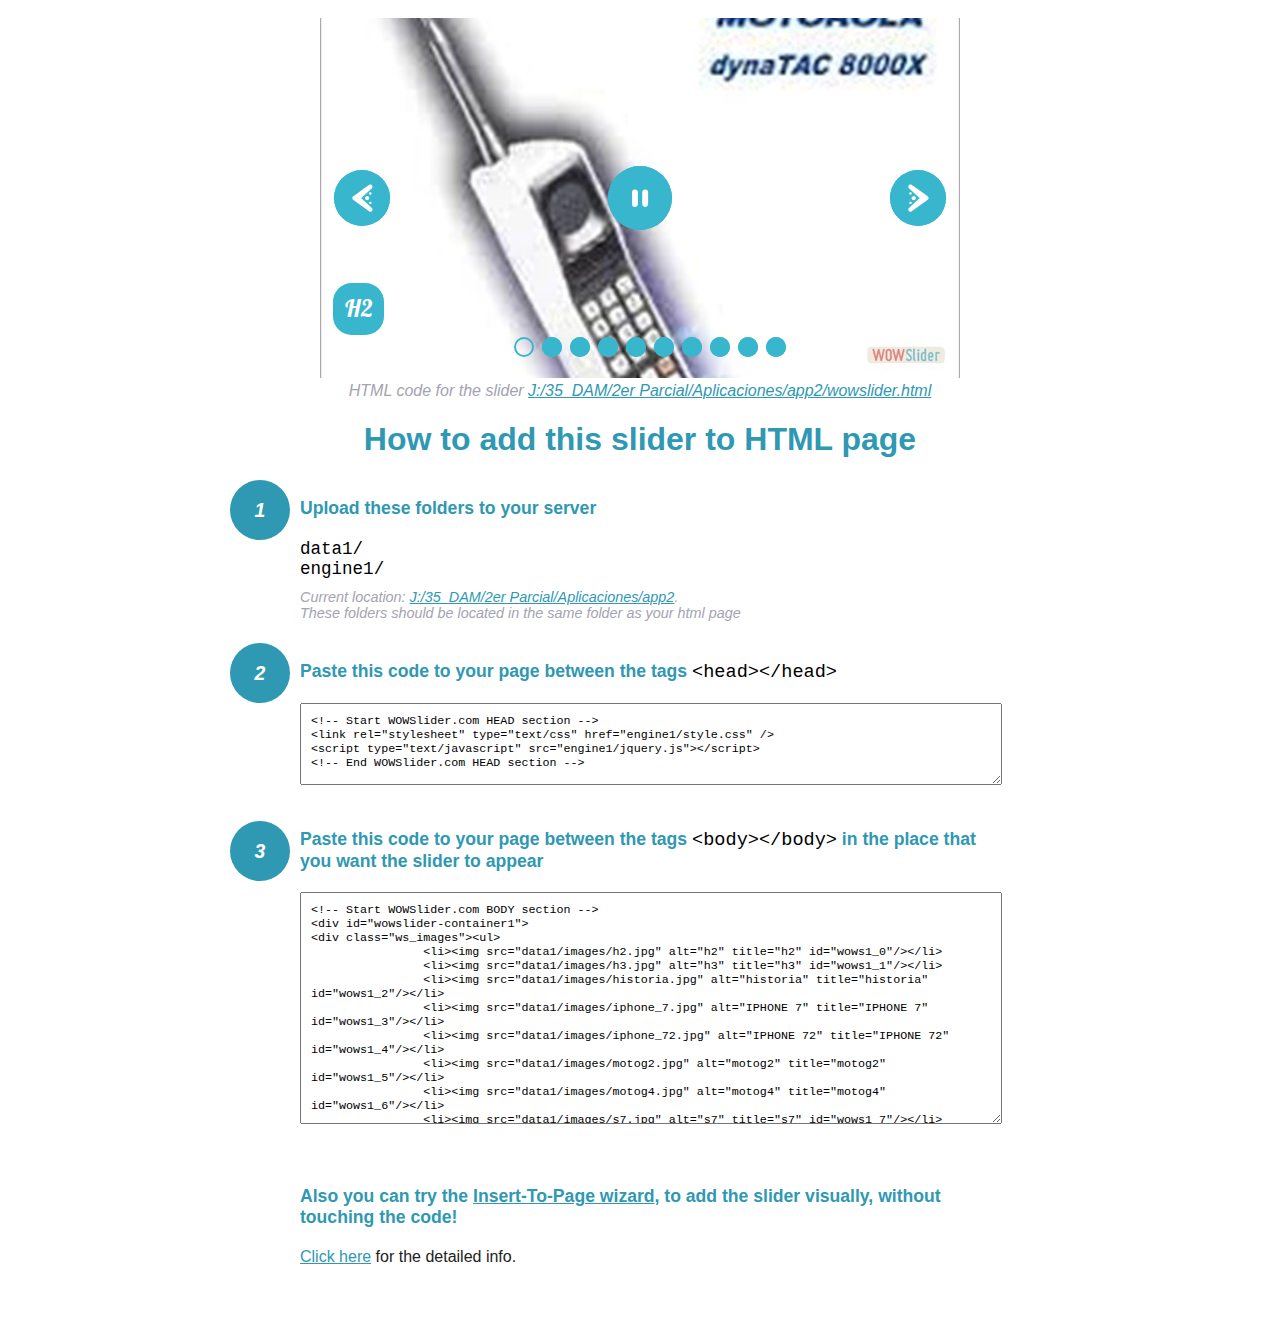
<file: wowslider-howto.html>
<!DOCTYPE html>
<html>
<head>
	<title>WOWSlider</title>
	<meta http-equiv="content-type" content="text/html; charset=utf-8" />
	<meta name="description" content="WOWSlider" />
	
	<!-- Start WOWSlider.com HEAD section --> <!-- add to the <head> of your page -->
	<link rel="stylesheet" type="text/css" href="engine1/style.css" />
	<script type="text/javascript" src="engine1/jquery.js"></script>
	<!-- End WOWSlider.com HEAD section -->


<style>
.instuction {
	font-family: sans-serif, Arial;
	display: block;
	margin: 0 auto;
	max-width: 820px;
	width: 100%;
	padding: 0 70px;
	color: #222;
	-webkit-box-sizing: border-box;
	-moz-box-sizing: border-box;
	box-sizing: border-box;
}
.instuction h1 img {
	max-width: 170px;
	vertical-align: middle;
	margin-bottom: 10px;
}
.instuction h1 {
	color: #2F98B3;
	text-align: center;
}
.instuction h2 {
	position: relative;
	font-size: 1.1em;
	color: #2F98B3;
	margin-bottom: 20px;
	margin-top: 40px;
}
.instuction h2 span.num {
	position: absolute;
	left: -70px;
	top: -18px;
	display: inline-block;
	vertical-align: middle;
	font-style: italic;
	font-size: 1.1em;
	width: 60px;
	height: 60px;
	line-height: 60px;
	text-align: center;
	background: #2F98B3;
	color: #fff;
	border-radius: 50%;
}
.instuction .mono {
	color: #000;
	font-family: monospace;
	font-size: 1.3em;
	font-weight: normal;
}
.instuction li.mono {
	font-size: 1.5em;
}

.instuction ul {
	font-size: 0.9em;
	margin-top: 0;
	padding-left: 0;
	list-style: none;
}
.instuction .note {
	color: #A3A3B2;
	font-style: italic;
	padding-top: 10px;
}
.instuction p.note {
	text-align: center;
	padding-top: 0;
	margin-top: 4px;
}
.instuction textarea {
	font-size: 0.9em;
	min-height: 60px;
	padding: 10px;
	margin: 0;
	overflow: auto;
	max-width: 100%;
	width: 100%;
}
.instuction a,
.instuction a:visited {
	color: #2F98B3;
}
</style>


</head>
<body style="margin:auto">

<br>

<!-- Start WOWSlider.com BODY section --> <!-- add to the <body> of your page -->
<div id="wowslider-container1">
<div class="ws_images"><ul>
		<li><img src="data1/images/h2.jpg" alt="h2" title="h2" id="wows1_0"/></li>
		<li><img src="data1/images/h3.jpg" alt="h3" title="h3" id="wows1_1"/></li>
		<li><img src="data1/images/historia.jpg" alt="historia" title="historia" id="wows1_2"/></li>
		<li><img src="data1/images/iphone_7.jpg" alt="IPHONE 7" title="IPHONE 7" id="wows1_3"/></li>
		<li><img src="data1/images/iphone_72.jpg" alt="IPHONE 72" title="IPHONE 72" id="wows1_4"/></li>
		<li><img src="data1/images/motog2.jpg" alt="motog2" title="motog2" id="wows1_5"/></li>
		<li><img src="data1/images/motog4.jpg" alt="motog4" title="motog4" id="wows1_6"/></li>
		<li><img src="data1/images/s7.jpg" alt="s7" title="s7" id="wows1_7"/></li>
		<li><a href="http://wowslider.com"><img src="data1/images/cel2.jpg" alt="wowslider" title="cel2" id="wows1_8"/></a></li>
		<li><img src="data1/images/celular.jpg" alt="celular" title="celular" id="wows1_9"/></li>
	</ul></div>
	<div class="ws_bullets"><div>
		<a href="#" title="h2"><span><img src="data1/tooltips/h2.jpg" alt="h2"/>1</span></a>
		<a href="#" title="h3"><span><img src="data1/tooltips/h3.jpg" alt="h3"/>2</span></a>
		<a href="#" title="historia"><span><img src="data1/tooltips/historia.jpg" alt="historia"/>3</span></a>
		<a href="#" title="IPHONE 7"><span><img src="data1/tooltips/iphone_7.jpg" alt="IPHONE 7"/>4</span></a>
		<a href="#" title="IPHONE 72"><span><img src="data1/tooltips/iphone_72.jpg" alt="IPHONE 72"/>5</span></a>
		<a href="#" title="motog2"><span><img src="data1/tooltips/motog2.jpg" alt="motog2"/>6</span></a>
		<a href="#" title="motog4"><span><img src="data1/tooltips/motog4.jpg" alt="motog4"/>7</span></a>
		<a href="#" title="s7"><span><img src="data1/tooltips/s7.jpg" alt="s7"/>8</span></a>
		<a href="#" title="cel2"><span><img src="data1/tooltips/cel2.jpg" alt="cel2"/>9</span></a>
		<a href="#" title="celular"><span><img src="data1/tooltips/celular.jpg" alt="celular"/>10</span></a>
	</div></div><div class="ws_script" style="position:absolute;left:-99%"><a href="http://wowslider.com">wowslider.com</a> by WOWSlider.com v8.7</div>
<div class="ws_shadow"></div>
</div>	
<script type="text/javascript" src="engine1/wowslider.js"></script>
<script type="text/javascript" src="engine1/script.js"></script>
<!-- End WOWSlider.com BODY section -->


<div class="instuction">
	<p class="note">HTML code for the slider <a href="file:///J:/35_DAM/2er Parcial/Aplicaciones/app2/wowslider.html">J:/35_DAM/2er Parcial/Aplicaciones/app2/wowslider.html</a></p>

	<h1>
		How to add this slider to HTML page
	</h1>

	<h2><span class="num">1</span> Upload these folders to your server</h2>
	<ul>
		<li class="mono">data1/</li>
		<li class="mono">engine1/</li>
		<li class="note">Current location: <a href="file:///J:/35_DAM/2er Parcial/Aplicaciones/app2">J:/35_DAM/2er Parcial/Aplicaciones/app2</a>. <br>These folders should be located in the same folder as your html page</li>
	</ul>

	<h2><span class="num">2</span> Paste this code to your page between the tags <span class="mono">&lt;head&gt;&lt;/head&gt;</span></h2>
	<textarea onclick="this.select()">&lt;!-- Start WOWSlider.com HEAD section --&gt;
&lt;link rel=&quot;stylesheet&quot; type=&quot;text/css&quot; href=&quot;engine1/style.css&quot; /&gt;
&lt;script type=&quot;text/javascript&quot; src=&quot;engine1/jquery.js&quot;&gt;&lt;/script&gt;
&lt;!-- End WOWSlider.com HEAD section --&gt;</textarea>


	<h2><span class="num" style="top: -8px;">3</span> Paste this code to your page between the tags <span class="mono">&lt;body&gt;&lt;/body&gt;</span> in the place that you want the slider to appear</h2>
	<textarea onclick="this.select()" rows="15">&lt;!-- Start WOWSlider.com BODY section --&gt;
&lt;div id=&quot;wowslider-container1&quot;&gt;
&lt;div class=&quot;ws_images&quot;&gt;&lt;ul&gt;
		&lt;li&gt;&lt;img src=&quot;data1/images/h2.jpg&quot; alt=&quot;h2&quot; title=&quot;h2&quot; id=&quot;wows1_0&quot;/&gt;&lt;/li&gt;
		&lt;li&gt;&lt;img src=&quot;data1/images/h3.jpg&quot; alt=&quot;h3&quot; title=&quot;h3&quot; id=&quot;wows1_1&quot;/&gt;&lt;/li&gt;
		&lt;li&gt;&lt;img src=&quot;data1/images/historia.jpg&quot; alt=&quot;historia&quot; title=&quot;historia&quot; id=&quot;wows1_2&quot;/&gt;&lt;/li&gt;
		&lt;li&gt;&lt;img src=&quot;data1/images/iphone_7.jpg&quot; alt=&quot;IPHONE 7&quot; title=&quot;IPHONE 7&quot; id=&quot;wows1_3&quot;/&gt;&lt;/li&gt;
		&lt;li&gt;&lt;img src=&quot;data1/images/iphone_72.jpg&quot; alt=&quot;IPHONE 72&quot; title=&quot;IPHONE 72&quot; id=&quot;wows1_4&quot;/&gt;&lt;/li&gt;
		&lt;li&gt;&lt;img src=&quot;data1/images/motog2.jpg&quot; alt=&quot;motog2&quot; title=&quot;motog2&quot; id=&quot;wows1_5&quot;/&gt;&lt;/li&gt;
		&lt;li&gt;&lt;img src=&quot;data1/images/motog4.jpg&quot; alt=&quot;motog4&quot; title=&quot;motog4&quot; id=&quot;wows1_6&quot;/&gt;&lt;/li&gt;
		&lt;li&gt;&lt;img src=&quot;data1/images/s7.jpg&quot; alt=&quot;s7&quot; title=&quot;s7&quot; id=&quot;wows1_7&quot;/&gt;&lt;/li&gt;
		&lt;li&gt;&lt;a href=&quot;http://wowslider.com&quot;&gt;&lt;img src=&quot;data1/images/cel2.jpg&quot; alt=&quot;wowslider&quot; title=&quot;cel2&quot; id=&quot;wows1_8&quot;/&gt;&lt;/a&gt;&lt;/li&gt;
		&lt;li&gt;&lt;img src=&quot;data1/images/celular.jpg&quot; alt=&quot;celular&quot; title=&quot;celular&quot; id=&quot;wows1_9&quot;/&gt;&lt;/li&gt;
	&lt;/ul&gt;&lt;/div&gt;
	&lt;div class=&quot;ws_bullets&quot;&gt;&lt;div&gt;
		&lt;a href=&quot;#&quot; title=&quot;h2&quot;&gt;&lt;span&gt;&lt;img src=&quot;data1/tooltips/h2.jpg&quot; alt=&quot;h2&quot;/&gt;1&lt;/span&gt;&lt;/a&gt;
		&lt;a href=&quot;#&quot; title=&quot;h3&quot;&gt;&lt;span&gt;&lt;img src=&quot;data1/tooltips/h3.jpg&quot; alt=&quot;h3&quot;/&gt;2&lt;/span&gt;&lt;/a&gt;
		&lt;a href=&quot;#&quot; title=&quot;historia&quot;&gt;&lt;span&gt;&lt;img src=&quot;data1/tooltips/historia.jpg&quot; alt=&quot;historia&quot;/&gt;3&lt;/span&gt;&lt;/a&gt;
		&lt;a href=&quot;#&quot; title=&quot;IPHONE 7&quot;&gt;&lt;span&gt;&lt;img src=&quot;data1/tooltips/iphone_7.jpg&quot; alt=&quot;IPHONE 7&quot;/&gt;4&lt;/span&gt;&lt;/a&gt;
		&lt;a href=&quot;#&quot; title=&quot;IPHONE 72&quot;&gt;&lt;span&gt;&lt;img src=&quot;data1/tooltips/iphone_72.jpg&quot; alt=&quot;IPHONE 72&quot;/&gt;5&lt;/span&gt;&lt;/a&gt;
		&lt;a href=&quot;#&quot; title=&quot;motog2&quot;&gt;&lt;span&gt;&lt;img src=&quot;data1/tooltips/motog2.jpg&quot; alt=&quot;motog2&quot;/&gt;6&lt;/span&gt;&lt;/a&gt;
		&lt;a href=&quot;#&quot; title=&quot;motog4&quot;&gt;&lt;span&gt;&lt;img src=&quot;data1/tooltips/motog4.jpg&quot; alt=&quot;motog4&quot;/&gt;7&lt;/span&gt;&lt;/a&gt;
		&lt;a href=&quot;#&quot; title=&quot;s7&quot;&gt;&lt;span&gt;&lt;img src=&quot;data1/tooltips/s7.jpg&quot; alt=&quot;s7&quot;/&gt;8&lt;/span&gt;&lt;/a&gt;
		&lt;a href=&quot;#&quot; title=&quot;cel2&quot;&gt;&lt;span&gt;&lt;img src=&quot;data1/tooltips/cel2.jpg&quot; alt=&quot;cel2&quot;/&gt;9&lt;/span&gt;&lt;/a&gt;
		&lt;a href=&quot;#&quot; title=&quot;celular&quot;&gt;&lt;span&gt;&lt;img src=&quot;data1/tooltips/celular.jpg&quot; alt=&quot;celular&quot;/&gt;10&lt;/span&gt;&lt;/a&gt;
	&lt;/div&gt;&lt;/div&gt;&lt;div class=&quot;ws_script&quot; style=&quot;position:absolute;left:-99%&quot;&gt;&lt;a href=&quot;http://wowslider.com&quot;&gt;wowslider.com&lt;/a&gt; by WOWSlider.com v8.7&lt;/div&gt;
&lt;div class=&quot;ws_shadow&quot;&gt;&lt;/div&gt;
&lt;/div&gt;	
&lt;script type=&quot;text/javascript&quot; src=&quot;engine1/wowslider.js&quot;&gt;&lt;/script&gt;
&lt;script type=&quot;text/javascript&quot; src=&quot;engine1/script.js&quot;&gt;&lt;/script&gt;
&lt;!-- End WOWSlider.com BODY section --&gt;</textarea>

<br><br>
<h2>Also you can try the <a href="http://wowslider.com/help/add-wowslider-to-page-2.html" target="_blank">Insert-To-Page wizard</a>, to add the slider visually, without touching the code!</h2>
<p>
	<a href="http://wowslider.com/help/add-wowslider-to-page-2.html" target="_blank">Click here</a> for the detailed info.
</p>
</div>

<br><br>
</body>
</html>
</file>
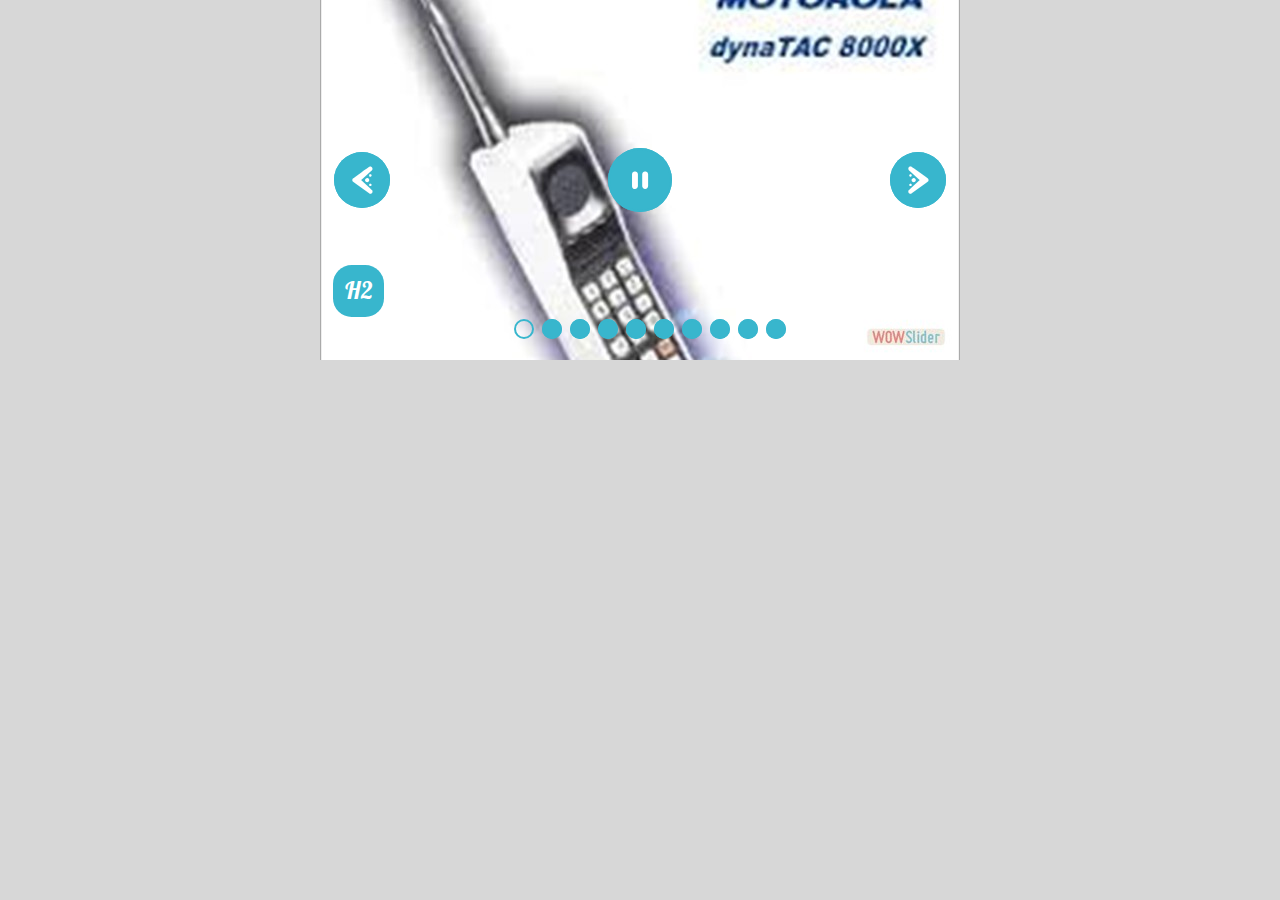
<file: wowslider.html>
<!DOCTYPE html>
<html>
<head>
	<title>Visor-app1</title>
	<meta http-equiv="content-type" content="text/html; charset=utf-8" />
	<meta name="description" content="Made with WOW Slider - Create beautiful, responsive image sliders in a few clicks. Awesome skins and animations. Wowslider.com" />
	
	<!-- Start WOWSlider.com HEAD section --> <!-- add to the <head> of your page -->
	<link rel="stylesheet" type="text/css" href="engine1/style.css" />
	<script type="text/javascript" src="engine1/jquery.js"></script>
	<!-- End WOWSlider.com HEAD section -->

</head>
<body style="background-color:#d7d7d7;margin:auto">
	
	<!-- Start WOWSlider.com BODY section --> <!-- add to the <body> of your page -->
	<div id="wowslider-container1">
	<div class="ws_images"><ul>
		<li><img src="data1/images/h2.jpg" alt="h2" title="h2" id="wows1_0"/></li>
		<li><img src="data1/images/h3.jpg" alt="h3" title="h3" id="wows1_1"/></li>
		<li><img src="data1/images/historia.jpg" alt="historia" title="historia" id="wows1_2"/></li>
		<li><img src="data1/images/iphone_7.jpg" alt="IPHONE 7" title="IPHONE 7" id="wows1_3"/></li>
		<li><img src="data1/images/iphone_72.jpg" alt="IPHONE 72" title="IPHONE 72" id="wows1_4"/></li>
		<li><img src="data1/images/motog2.jpg" alt="motog2" title="motog2" id="wows1_5"/></li>
		<li><img src="data1/images/motog4.jpg" alt="motog4" title="motog4" id="wows1_6"/></li>
		<li><img src="data1/images/s7.jpg" alt="s7" title="s7" id="wows1_7"/></li>
		<li><a href="http://wowslider.com"><img src="data1/images/cel2.jpg" alt="wowslider" title="cel2" id="wows1_8"/></a></li>
		<li><img src="data1/images/celular.jpg" alt="celular" title="celular" id="wows1_9"/></li>
	</ul></div>
	<div class="ws_bullets"><div>
		<a href="#" title="h2"><span><img src="data1/tooltips/h2.jpg" alt="h2"/>1</span></a>
		<a href="#" title="h3"><span><img src="data1/tooltips/h3.jpg" alt="h3"/>2</span></a>
		<a href="#" title="historia"><span><img src="data1/tooltips/historia.jpg" alt="historia"/>3</span></a>
		<a href="#" title="IPHONE 7"><span><img src="data1/tooltips/iphone_7.jpg" alt="IPHONE 7"/>4</span></a>
		<a href="#" title="IPHONE 72"><span><img src="data1/tooltips/iphone_72.jpg" alt="IPHONE 72"/>5</span></a>
		<a href="#" title="motog2"><span><img src="data1/tooltips/motog2.jpg" alt="motog2"/>6</span></a>
		<a href="#" title="motog4"><span><img src="data1/tooltips/motog4.jpg" alt="motog4"/>7</span></a>
		<a href="#" title="s7"><span><img src="data1/tooltips/s7.jpg" alt="s7"/>8</span></a>
		<a href="#" title="cel2"><span><img src="data1/tooltips/cel2.jpg" alt="cel2"/>9</span></a>
		<a href="#" title="celular"><span><img src="data1/tooltips/celular.jpg" alt="celular"/>10</span></a>
	</div></div><div class="ws_script" style="position:absolute;left:-99%"><a href="http://wowslider.com">wowslider.com</a> by WOWSlider.com v8.7</div>
	<div class="ws_shadow"></div>
	</div>	
	<script type="text/javascript" src="engine1/wowslider.js"></script>
	<script type="text/javascript" src="engine1/script.js"></script>
	<!-- End WOWSlider.com BODY section -->

</body>
</html>
</file>
<file: engine1/style.css>
/*
 *	generated by WOW Slider 8.7
 *	template Slim
 */
@import url(https://fonts.googleapis.com/css?family=Lobster&subset=latin,latin-ext,cyrillic);
@font-face {
  font-family: 'ws-ctrl-slim';
  src: url('ws-ctrl-slim.eot');
  src: url('ws-ctrl-slim.eot#iefix') format('embedded-opentype'),
       url('ws-ctrl-slim.svg#ws-ctrl-slim') format('svg');
  font-weight: normal;
  font-style: normal;
}
@font-face {
  font-family: 'ws-ctrl-slim';
  src: url('[data-uri]') format('woff'),
       url('[data-uri]') format('truetype');
}
#wowslider-container1 { 
	display: table;
	zoom: 1; 
	position: relative;
	width: 100%;
	max-width: 640px;
	max-height:360px;
	margin:0px auto 0px;
	z-index:90;
	text-align:left; /* reset align=center */
	font-size: 10px;
	text-shadow: none; /* fix some user styles */

	/* reset box-sizing (to boostrap friendly) */
	-webkit-box-sizing: content-box;
	-moz-box-sizing: content-box;
	box-sizing: content-box; 
}
* html #wowslider-container1{ width:640px }
#wowslider-container1 .ws_images ul{
	position:relative;
	width: 10000%; 
	height:100%;
	left:0;
	list-style:none;
	margin:0;
	padding:0;
	border-spacing:0;
	overflow: visible;
	/*table-layout:fixed;*/
}
#wowslider-container1 .ws_images ul li{
	position: relative;
	width:1%;
	height:100%;
	line-height:0; /*opera*/
	overflow: hidden;
	float:left;
	/*font-size:0;*/
	padding:0 0 0 0 !important;
	margin:0 0 0 0 !important;
}

#wowslider-container1 .ws_images{
	position: relative;
	left:0;
	top:0;
	height:100%;
	max-height:360px;
	max-width: 640px;
	vertical-align: top;
	border:none;
	overflow: hidden;
}
#wowslider-container1 .ws_images ul a{
	width:100%;
	height:100%;
	max-height:360px;
	display:block;
	color:transparent;
}
#wowslider-container1 img{
	max-width: none !important;
}
#wowslider-container1 .ws_images .ws_list img,
#wowslider-container1 .ws_images > div > img{
	width:100%;
	border:none 0;
	max-width: none;
	padding:0;
	margin:0;
}
#wowslider-container1 .ws_images > div > img {
	max-height:360px;
}

#wowslider-container1 .ws_images iframe {
	position: absolute;
	z-index: -1;
}

#wowslider-container1 .ws-title > div {
	display: inline-block !important;
}

#wowslider-container1 a{ 
	text-decoration: none; 
	outline: none; 
	border: none; 
}

#wowslider-container1  .ws_bullets { 
	float: left;
	position:absolute;
	z-index:70;
}
#wowslider-container1  .ws_bullets div{
	position:relative;
	float:left;
	font-size: 0px;
}
/* compatibility with Joomla styles */
#wowslider-container1  .ws_bullets a {
	line-height: 0;
}

#wowslider-container1  .ws_script{
	display:none;
}
#wowslider-container1 sound, 
#wowslider-container1 object{
	position:absolute;
}

/* prevent some of users reset styles */
#wowslider-container1 .ws_effect {
	position: static;
	width: 100%;
	height: 100%;
}

#wowslider-container1 .ws_photoItem {
	border: 2em solid #fff;
	margin-left: -2em;
	margin-top: -2em;
}
#wowslider-container1 .ws_cube_side {
	background: #A6A5A9;
}


#wowslider-container1.ws_gestures {
	cursor: -webkit-grab;
	cursor: -moz-grab;
	cursor: url("[data-uri]"), move;
}
#wowslider-container1.ws_gestures.ws_grabbing {
	cursor: -webkit-grabbing;
	cursor: -moz-grabbing;
	cursor: url("[data-uri]"), move;
}

/* hide controls when video start play */
#wowslider-container1.ws_video_playing .ws_bullets,
#wowslider-container1.ws_video_playing .ws_fullscreen,
#wowslider-container1.ws_video_playing .ws_next,
#wowslider-container1.ws_video_playing .ws_prev {
	display: none;
}


/* youtube/vimeo buttons */
#wowslider-container1 .ws_video_btn {
	position: absolute;
	display: none;
	cursor: pointer;
	top: 0;
	left: 0;
	width: 100%;
	height: 100%;
	z-index: 55;
}
#wowslider-container1 .ws_video_btn.ws_youtube,
#wowslider-container1 .ws_video_btn.ws_vimeo {
	display: block;
}
#wowslider-container1 .ws_video_btn div {
	position: absolute;
	background-image: url(./playvideo.png);
	background-size: 200%;
	top: 50%;
	left: 50%;
	width: 7em;
	height: 5em;
	margin-left: -3.5em;
	margin-top: -2.5em;
}
#wowslider-container1 .ws_video_btn.ws_youtube div {
	background-position: 0 0;
}
#wowslider-container1 .ws_video_btn.ws_youtube:hover div {
	background-position: 100% 0;
}
#wowslider-container1 .ws_video_btn.ws_vimeo div {
	background-position: 0 100%;
}
#wowslider-container1 .ws_video_btn.ws_vimeo:hover div {
	background-position: 100% 100%;
}

#wowslider-container1 .ws_playpause.ws_hide {
	display: none !important;
}

#wowslider-container1  .ws_bullets { 
	padding: 10px; 
}
#wowslider-container1 .ws_bullets a { 
	position:relative;
	display: inline-block;
	margin: 4px 4px;
	padding: 10px;
	width: 0;
	border-radius: 50%;
	box-shadow: inset 0 0 0 2px #38b6cd;
	background: #38b6cd;
	
	-webkit-transition: all 0.3s;
	transition: all 0.3s;
}
#wowslider-container1 .ws_bullets a.ws_selbull,
#wowslider-container1 .ws_bullets a:hover{
	background-color: transparent;
}


#wowslider-container1 a.ws_next,
#wowslider-container1 a.ws_prev {
	font: 2.8em "ws-ctrl-slim";
	z-index:60;
	color: #fff;
	overflow: hidden;
	width: 2em;
	height: 2em;
	margin-top:-1em;
	border-radius: 50%;

	background-color: #38b6cd;
	box-shadow: inset 0 0 0 2px #38b6cd;
	
	-webkit-transition: background-color .25s ease-in-out;
  	transition: background-color .25s ease-in-out;
}
#wowslider-container1 a.ws_next:hover,
#wowslider-container1 a.ws_prev:hover{
	background-color: transparent;
}
#wowslider-container1 a.ws_next {
	position:absolute;
	top:50%;
	right: 0.5em;
}
#wowslider-container1 a.ws_prev {
	position:absolute;
	top:50%;
	left: 0.5em;
}
#wowslider-container1 a.ws_next:after,
#wowslider-container1 a.ws_prev:after {
	display: block;
	text-align: center;
	line-height: 2em;	
	line-height: 2.1em\9; /* ie9 hack */
	
	-webkit-transition: color .4s ease;
  	transition: color .4s ease;
}
/* IE10+ hacks */
_:-ms-input-placeholder, :root #wowslider-container1 a.ws_next:after {line-height: 2.1em;}
_:-ms-input-placeholder, :root #wowslider-container1 a.ws_prev:after {line-height: 2.1em;}
#wowslider-container1 a.ws_next:after{
	content:'\e801';
}
#wowslider-container1 a.ws_prev:after{
	content:'\e800';
}

/*playpause*/
#wowslider-container1 .ws_playpause {
	position:absolute;
	top:50%;
	left: 50%;
	font: 2.8em "ws-ctrl-slim";
	color: #fff;
	z-index: 59;
	text-decoration: none;
	margin-top: -1.15em;
	margin-left: -1.15em;
	width: 2.3em;
	height: 2.3em;
	border-radius: 50%;
	overflow: hidden;

	background-color: #38b6cd;
	box-shadow: inset 0 0 0 2px #38b6cd;
	
	-webkit-transition: background-color .25s ease-in-out;
  	transition: background-color .25s ease-in-out;
}
#wowslider-container1 .ws_playpause:hover {
	background-color: transparent;
}
#wowslider-container1 .ws_playpause:after{
	display: block;
	text-align: center;
	line-height: 2.3em;
	line-height: 2.4em\9; /* ie9 hack */
	
	-webkit-transition: color .4s ease;
  	transition: color .4s ease;
}
/* IE10+ hacks */
_:-ms-input-placeholder, :root #wowslider-container1 .ws_playpause:after {line-height: 2.4em;}
#wowslider-container1 .ws_pause:after {
	content: '\e803';
}
#wowslider-container1 .ws_play:after {
	content: '\e802';
}/* bottom center */
#wowslider-container1  .ws_bullets {
	bottom:7px;
	left:50%;
}
#wowslider-container1  .ws_bullets div{
	left:-50%;
}
#wowslider-container1 .ws_bulframe span{
	visibility: visible;
	opacity: 1;
	position: absolute;
	width: 0; 
	height: 0; 
	border-left: 7px solid transparent;
	border-right: 7px solid transparent;
	border-top: 7px solid #38b6cd;

	bottom:-8px;
	margin-left:-7px;
	left:43px;
}#wowslider-container1 .ws-title{
	position: absolute;	
	font: 1.3em 'Lobster', Comic Sans MS, cursive;
	margin-right:10em;
	z-index: 50;
    color: #FFFFFF;
	left: 0;
	background: none;
	padding: 1em;
	bottom: 30px;
	top: auto;
	opacity: 1;
}
#wowslider-container1 .ws-title div,#wowslider-container1 .ws-title span{
	display:inline-block;
	padding: 0.5em;
	text-transform: uppercase;	
}
#wowslider-container1 .ws-title div{
	display:block;
	margin-top:0.5em;
	font-size: 1.1em;
	padding: 0.7em;
	line-height: 1.15em;
	background-color:#fff;
	color:#38b6cd;
	
	border-radius: 0.8em;
}
#wowslider-container1 .ws-title span{
	font-size: 1.8em;
	border-radius: 0.8em;
	background-color:#38b6cd;
}#wowslider-container1 .ws_images > ul{
	animation: wsBasic 40s infinite;
	-moz-animation: wsBasic 40s infinite;
	-webkit-animation: wsBasic 40s infinite;
}
@keyframes wsBasic{0%{left:-0%} 5%{left:-0%} 10%{left:-100%} 15%{left:-100%} 20%{left:-200%} 25%{left:-200%} 30%{left:-300%} 35%{left:-300%} 40%{left:-400%} 45%{left:-400%} 50%{left:-500%} 55%{left:-500%} 60%{left:-600%} 65%{left:-600%} 70%{left:-700%} 75%{left:-700%} 80%{left:-800%} 85%{left:-800%} 90%{left:-900%} 95%{left:-900%} }
@-moz-keyframes wsBasic{0%{left:-0%} 5%{left:-0%} 10%{left:-100%} 15%{left:-100%} 20%{left:-200%} 25%{left:-200%} 30%{left:-300%} 35%{left:-300%} 40%{left:-400%} 45%{left:-400%} 50%{left:-500%} 55%{left:-500%} 60%{left:-600%} 65%{left:-600%} 70%{left:-700%} 75%{left:-700%} 80%{left:-800%} 85%{left:-800%} 90%{left:-900%} 95%{left:-900%} }
@-webkit-keyframes wsBasic{0%{left:-0%} 5%{left:-0%} 10%{left:-100%} 15%{left:-100%} 20%{left:-200%} 25%{left:-200%} 30%{left:-300%} 35%{left:-300%} 40%{left:-400%} 45%{left:-400%} 50%{left:-500%} 55%{left:-500%} 60%{left:-600%} 65%{left:-600%} 70%{left:-700%} 75%{left:-700%} 80%{left:-800%} 85%{left:-800%} 90%{left:-900%} 95%{left:-900%} }

#wowslider-container1 .ws_bullets  a img{
	text-indent:0;
	display:block;
	bottom:15px;
	left:-43px;
	visibility:hidden;
	position:absolute;
    border: 1px solid #FFFFFF;
	max-width:none;
}
#wowslider-container1 .ws_bullets a:hover img{
	visibility:visible;
}

#wowslider-container1 .ws_bulframe div div{
	height:48px;
	overflow:visible;
	position:relative;
}
#wowslider-container1 .ws_bulframe div {
	left:0;
	overflow:hidden;
	position:relative;
	width:85px;
	background-color:#FFFFFF;
}
#wowslider-container1  .ws_bullets .ws_bulframe{
	display:none;
	bottom:30px;
	margin-left:8px;
	overflow:visible;
	position:absolute;
	cursor:pointer;
    border: 2px solid #38b6cd;
}#wowslider-container1 .ws_bulframe div div{
	height: auto;
}

@media all and (max-width:760px) {
	#wowslider-container1 .ws_fullscreen {
		display: block;
	}
}
@media all and (max-width:400px){
	#wowslider-container1 .ws_controls,
	#wowslider-container1 .ws_bullets,
	#wowslider-container1 .ws_thumbs{
		display: none
	}
}
</file>
